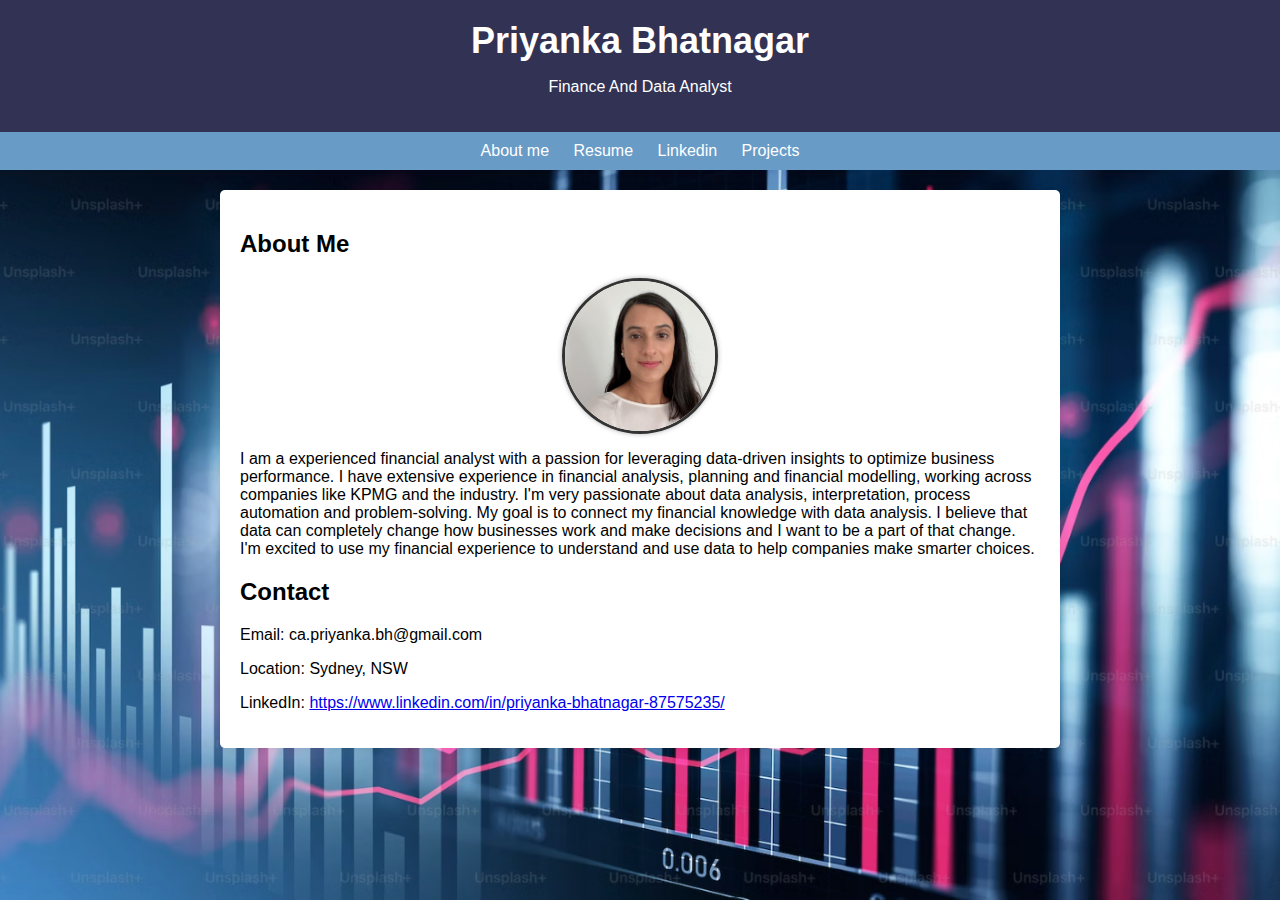
<file: index.html>
<!DOCTYPE html>
<html lang="en">
<head>
    <meta charset="UTF-8">
    <meta name="viewport" content="width=device-width, initial-scale=1.0">
    <title>Priyanka Bhatnagar - Portfolio</title>
    <link rel="stylesheet" href="styles.css">
</head>
<body>
    <header>
        <h1>Priyanka Bhatnagar</h1>
        <p>Finance And Data Analyst</p>
    </header>
    <nav>
        <a href="index.html">About me</a>
        <a href="Priyanka_Bhatnagar_DA.pdf" target="_blank">Resume</a>
        <a href="https://www.linkedin.com/in/priyanka-bhatnagar-87575235/"  target="_blank">Linkedin</a>
        <a href="projects.html">Projects</a>
    </nav>
    <div class="container">
        <section id="about">
            <h2>About Me</h2>
            <div class="profile-picture">
            <img src="headshot.png" alt="Priyanka Bhatnagar" width="150" height="150">
            </div>
            <p>I am a experienced financial analyst with a passion for leveraging data-driven insights to optimize business performance.

                I have extensive experience in financial analysis, planning and financial modelling, working across companies like KPMG and the industry.
                
                I'm very passionate about data analysis, interpretation, process automation and problem-solving. 
                
                My goal is to connect my financial knowledge with data analysis. 
            I believe that data can completely change how businesses work and make decisions and I want to be a part of that change. 
            I'm excited to use my financial experience to understand and use data to help companies make smarter choices.</p>
        </section>
        <section id="contact">
            <h2>Contact</h2>
            <p>Email: ca.priyanka.bh@gmail.com</p>
            <p>Location: Sydney, NSW</p>
            <p>LinkedIn: <a href="https://www.linkedin.com/in/priyanka-bhatnagar-87575235/">
                https://www.linkedin.com/in/priyanka-bhatnagar-87575235/</a></p>
        </section>
</div>
</body>
</html>
</file>
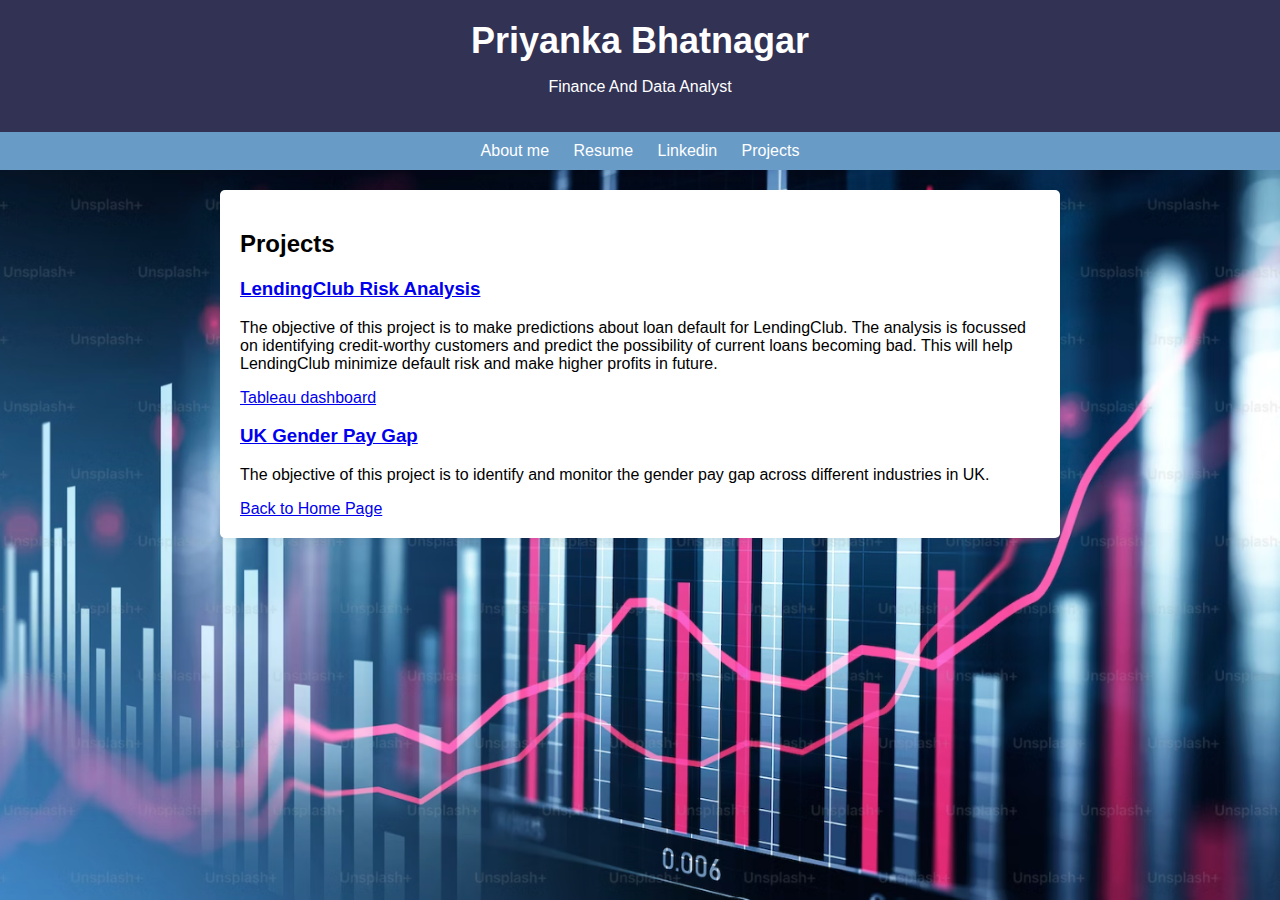
<file: projects.html>
<!DOCTYPE html>
<html lang="en">
<head>
    <meta charset="UTF-8">
    <meta name="viewport" content="width=device-width, initial-scale=1.0">
    <title>My Projects</title>
    <link rel="stylesheet" href="https://cdnjs.cloudflare.com/ajax/libs/font-awesome/4.7.0/css/font-awesome.min.css">
    <link rel="stylesheet" href="styles.css">
</head>
<body>
    <header>
        <h1>Priyanka Bhatnagar</h1>
        <p>Finance And Data Analyst</p>
    </header>
    <nav>
        <a href="index.html">About me</a>
        <a href="PriyankaBhatnagarSep2023V2.pdf" target="_blank">Resume</a>
        <a href="https://www.linkedin.com/in/priyanka-bhatnagar-87575235/"  target="_blank">Linkedin</a>
        <a href="projects.html">Projects</a>
    </nav>

    <!-- Main content container -->
    <div class="container">
        <h2>Projects</h2>
        
        <a href="https://github.com/ca-priyanka/lendingclub-risk-analysis"><h3>LendingClub Risk Analysis</h3></a>
        <p>
            The objective of this project is to make predictions about loan default for LendingClub.
            The analysis is focussed on identifying credit-worthy customers and predict the possibility of current loans becoming bad. 
            This will help LendingClub minimize default risk and make higher profits in future.
        </p>
        <p>
            <a href="https://public.tableau.com/app/profile/priyanka.bhatnagar/viz/LCRiskanalysis2007-18/LendingClubRiskAnalysis">Tableau dashboard</a>
        </p>

        <a href="https://github.com/ca-priyanka/uk-gender-pay-gap-analysis"><h3>UK Gender Pay Gap</h3></a>
        <p>
           The objective of this project is to identify and monitor the gender pay gap across different industries in UK.
        </p>
          

        <!-- Home page link -->
        <a class="home-link" href="index.html">Back to Home Page</a>
    </div>
</body>
</html>
</file>
<file: styles.css>
body {
    font-family:  Calibri, sans-serif;
    margin: 0;
    padding: 0;
    background-image: url('Screenshot 2023-10-03 143607.png'); 
            background-size: cover;
            background-repeat: no-repeat;
            background-attachment: fixed;
            background-position: center center;
}
header {
    background-color: #323254;
    color: #fff;
    text-align: center;
    padding: 20px;
}
h1 {
    margin: 0;
    font-size: 36px;
}
nav {
    text-align: center;
    padding: 10px;
    background-color: #699bc7;
}
nav a {
    text-decoration: none;
    color: #fff;
    margin: 10px;
}
.container {
    max-width: 800px;
    margin: 20px auto;
    padding: 20px;
    background-color: #fff;
    border-radius: 5px;
    box-shadow: 0 0 10px rgba(0, 0, 0, 0.1);
}
.project {
    margin: 20px 0;
}


.profile-picture {
width: 150px; /* Adjust the size as needed */
height: 150px; /* Adjust the size as needed */
border-radius: 50%; /* Makes the image circular */
overflow: hidden; /* Clips the image to the circular shape */
margin: 0 auto; /* Centers the image horizontally */
border: 3px solid #333; /* Adds a border around the circle */
box-shadow: 0 0 5px rgba(0, 0, 0, 0.3); /* Adds a shadow effect */
}

.profile-picture img {
width: 100%;
height: 100%;
object-fit: cover; /* Ensures the entire image fits within the circle */
}
</file>
